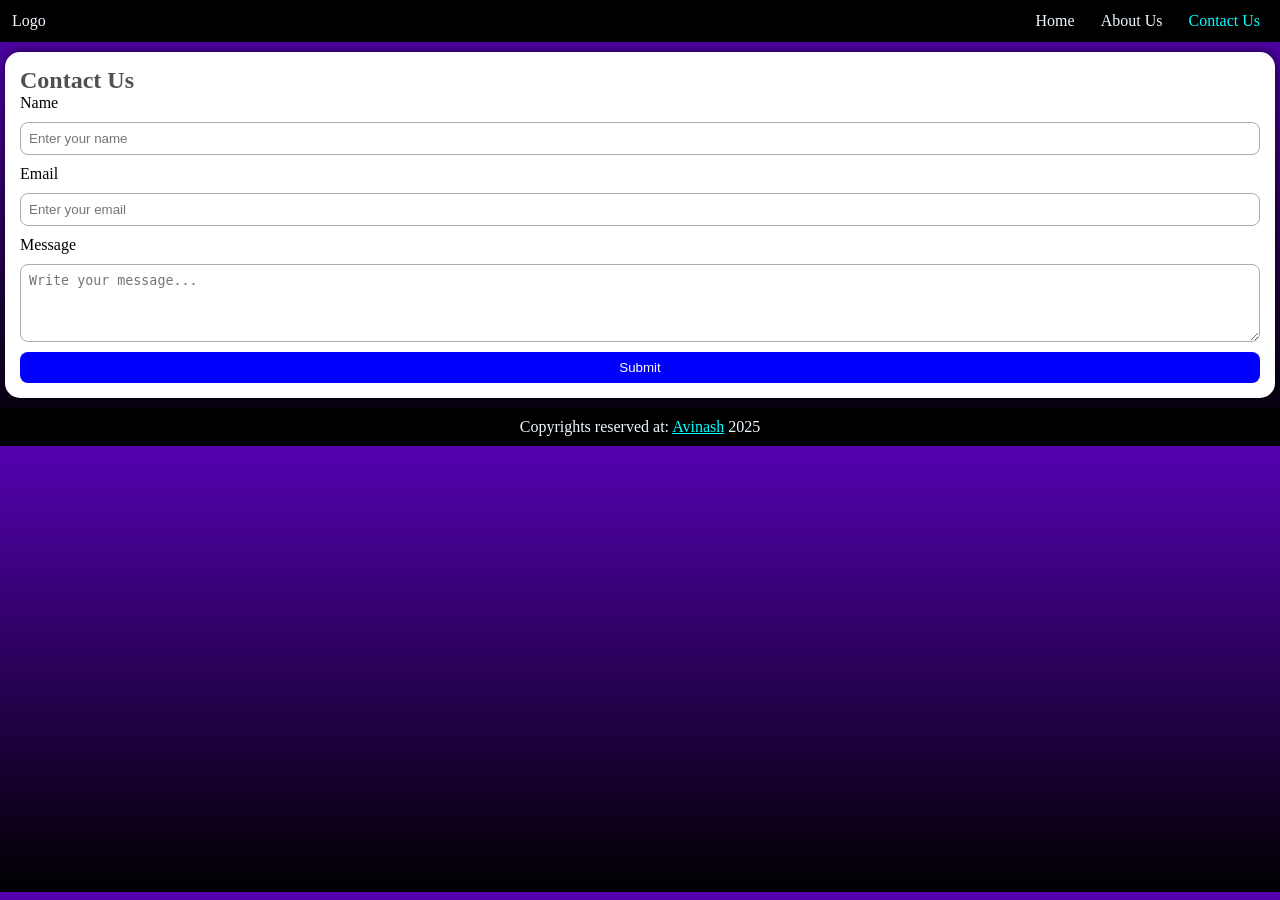
<file: contact.html>
<!DOCTYPE html>
<html lang="en">

<head>
    <meta charset="UTF-8">
    <meta name="viewport" content="width=device-width, initial-scale=1.0">
    <title>Task 1 - Contact Us</title>
    <link rel="stylesheet" href="style.css">
</head>

<body>
    <header>
        <span id="logo">Logo</span>
        <nav>
            <ul>
                <li><a href="index.html">Home</a></li>
                <li><a href="about.html">About Us</a></li>
                <li><a href="contact.html" class="active">Contact Us</a></li>
            </ul>
        </nav>
    </header>

    <main>
        <section class="container">
            <h1>Contact Us</h1>

            <form id="contact-form">
                <label>Name</label>
                <input type="text" placeholder="Enter your name" required>

                <label>Email</label>
                <input type="email" placeholder="Enter your email" required>

                <label>Message</label>
                <textarea placeholder="Write your message..." rows="4" required></textarea>

                <button type="submit">Submit</button>
            </form>

        </section>
    </main>

    <footer>
        <p>Copyrights reserved at:
            <a href="/">Avinash</a> 2025
        </p>
    </footer>

</body>

</html>
</file>
<file: style.css>
* {
  padding: 0;
  margin: 0;
  box-sizing: border-box;
}

body {
  background: linear-gradient(to bottom, rgb(84, 2, 177), #000);
}

header {
  background: #000;
  padding: 8px;
}

header,
nav ul {
  display: flex;
  justify-content: space-between;
  align-items: center;
}

#logo {
  display: inline;
  padding: 0 4px;
  color: aliceblue;
}

nav ul {
  gap: 10px;
  padding: 0 4px;
}

nav ul li {
  list-style: none;
  padding: 4px 8px;
}

nav a {
  text-decoration: none;
  color: aliceblue;
}

nav a.active,
nav a:hover {
  color: aqua;
}

footer {
  margin-top: 6px;
  padding: 10px 0;
  display: flex;
  justify-content: center;
  align-items: center;
  background: #000;
  color: aliceblue;
}

footer a {
  color: aqua;
}

.container {
  margin: 10px 5px;
  padding: 15px;
  display: flex;
  flex-direction: column;
  background: #ffffff;
  border-radius: 15px;
  filter: drop-shadow(1px 0 5px #0000009a);
}

.container h1 {
  color: #505050;
}

.body {
  padding: 8px;
  margin-top: 10px;
  display: flex;
  justify-content: space-between;
  gap: 10px;
}

.body img {
  height: 220px;
  width: auto;
  border-radius: 12px;
  filter: drop-shadow(1px 0 2px #000);
}

.btn {
  padding: 6px 8px;
  width: 50%;
  display: flex;
  justify-content: space-between;
  align-items: center;
}

.btn a {
  padding: 4px 8px;
  background: rgb(4, 4, 233);
  color: #f8f7f7;
  text-decoration: none;
  border-radius: 15px;
  transition: all 0.2s ease-in-out;
}

.btn a:hover {
  background: rgba(4, 4, 233, 0.923);
}

/* Services */
.services-container {
  margin: 15px;
  padding: 15px;
  background: white;
  border-radius: 12px;
}

.services-container h2 {
  color: #505050;
  text-align: center;
  margin-bottom: 15px;
}

.service-grid {
  display: flex;
  gap: 15px;
  justify-content: space-between;
}

.service-card {
  background: #fff;
  flex: 1;
  padding: 10px;
  border-radius: 12px;
  text-align: center;
  filter: drop-shadow(0px 1px 4px rgba(0, 0, 0, 0.3));
}

.service-card img {
  width: 100%;
  height: 180px;
  object-fit: cover;
  border-radius: 10px;
}

/* Contact Form */
#contact-form {
  display: flex;
  flex-direction: column;
  gap: 10px;
}

#contact-form input,
#contact-form textarea {
  padding: 8px;
  border: 1px solid #aaa;
  border-radius: 8px;
}

#contact-form button {
  padding: 8px;
  border: none;
  background: blue;
  color: white;
  border-radius: 8px;
  cursor: pointer;
}

#contact-form button:hover {
  background: rgb(3, 3, 210);
}

/* Responsive */
@media screen and (max-width: 768px) {
  .container h1 {
    font-size: 26px;
  }

  .body {
    flex-direction: column;
    font-size: 16px;
    text-align: center;
  }

  .btn {
    width: 100%;
  }

  .service-grid {
    flex-direction: column;
  }
}
</file>
